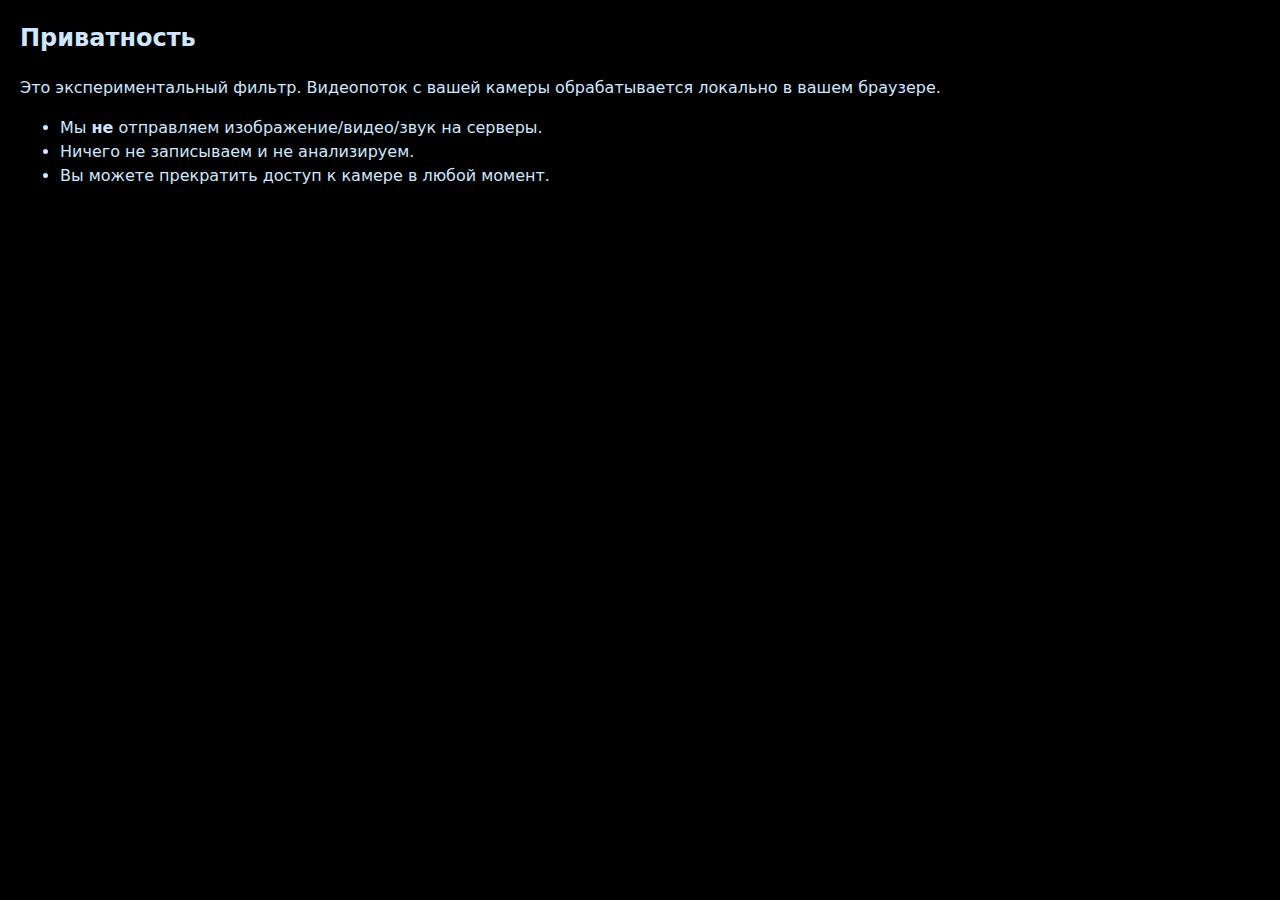
<file: privacy.html>
<!doctype html><meta charset="utf-8">
<title>Privacy</title>
<style>body{background:#000;color:#cfe6ff;font:16px/1.5 ui-sans-serif,system-ui;margin:20px}</style>
<h2>Приватность</h2>
<p>Это экспериментальный фильтр. Видеопоток с вашей камеры обрабатывается локально в вашем браузере.</p>
<ul>
  <li>Мы <b>не</b> отправляем изображение/видео/звук на серверы.</li>
  <li>Ничего не записываем и не анализируем.</li>
  <li>Вы можете прекратить доступ к камере в любой момент.</li>
</ul>
</file>
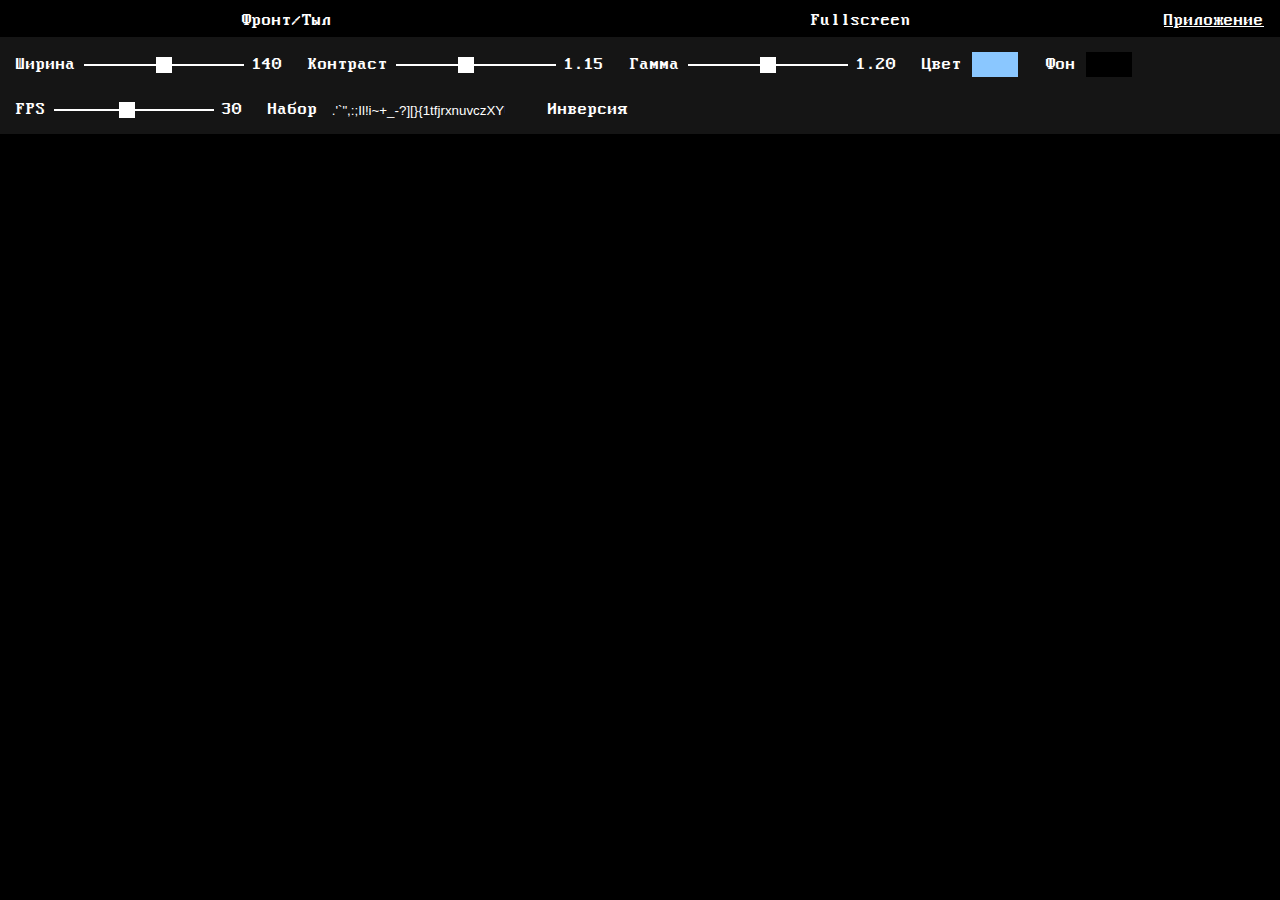
<file: pro.html>
<!doctype html><html><head>
<meta charset="utf-8"><meta name="viewport" content="width=device-width,initial-scale=1">
<title>ASCII live · pro</title>
<link rel="stylesheet" href="styles.css">
<script src="https://telegram.org/js/telegram-web-app.js"></script>
</head><body class="theme-dark">
<div class="wrap">
  <div class="toolbar" id="toolbar">
    <button id="flip" class="btn">Фронт/Тыл</button>
    <button id="fs" class="btn ghost">Fullscreen</button>
    <a class="btn ghost" href="index.html">Приложение</a>
  </div>

  <div class="panel">
    <label>Ширина <input id="w" type="range" min="40" max="240" value="140"><span id="wv">140</span></label>
    <label>Контраст <input id="contrast" type="range" min="50" max="200" value="115"><span id="cv">1.15</span></label>
    <label>Гамма <input id="gamma" type="range" min="60" max="180" value="120"><span id="gv">1.20</span></label>
    <label>Цвет <input id="fg" type="color" value="#8ac7ff"></label>
    <label>Фон <input id="bg" type="color" value="#000000"></label>
    <label>FPS <input id="fps" type="range" min="5" max="60" value="30"><span id="fpsv">30</span></label>
    <label>Набор <input id="ramp" type="text" value=" .'`&quot;,:;Il!i~+_-?][}{1tfjrxnuvczXYUJCLQ0089@#"></label>
    <label><input id="invert" type="checkbox" checked> Инверсия</label>
  </div>

  <div class="stage"><pre id="out"></pre></div>
</div>

<!-- Тот же одноразовый дисклеймер, если пользователь зашел сразу сюда -->
<div class="modal" id="consent" hidden>
  <div class="card">
    <h3>Доступ к камере</h3>
    <p>Видеопоток обрабатывается локально на вашем устройстве.</p>
    <button id="agree" class="btn" type="button">Ок, понимаю</button>
  </div>
</div>

<script type="module">
import { AsciiApp, enableMobileFullscreen } from './ascii.js';
if (window.Telegram?.WebApp) { Telegram.WebApp.ready(); Telegram.WebApp.expand(); }

const $ = id => document.getElementById(id);
const ui = { flip:$('flip'), fs:$('fs'), out:$('out'), toolbar:$('toolbar'),
             consent:$('consent'), agree:$('agree') };

const app = new AsciiApp(ui.out);
enableMobileFullscreen(ui.fs, ui.toolbar);

function apply(){
  $('wv').textContent = $('w').value;
  $('cv').textContent = (+$('contrast').value/100).toFixed(2);
  $('gv').textContent = (+$('gamma').value/100).toFixed(2);
  $('fpsv').textContent = $('fps').value;
  app.setOptions({
    widthChars:+$('w').value,
    contrast:+$('contrast').value/100,
    gamma:+$('gamma').value/100,
    color:$('fg').value,
    background:$('bg').value,
    fps:+$('fps').value,
    ramp:$('ramp').value,
    invert:$('invert').checked
  });
}
['w','contrast','gamma','fg','bg','fps','ramp','invert'].forEach(id=>{
  $(id).addEventListener('input', apply);
});
apply();

// Старт камеры только после согласия (или мгновенно, если уже дано)
const startNow = () => app.start().catch(e=>alert('Камера недоступна: '+e.message));
if (localStorage.getItem('consent-ok') === '1') {
  startNow();
} else {
  ui.consent.hidden = false;
  ui.agree.onclick = ()=>{ localStorage.setItem('consent-ok','1'); ui.consent.hidden = true; startNow(); };
}

ui.flip.onclick = () => app.flip();
</script>
</body></html>
</file>
<file: styles.css>
/* ===== БАЗА ===== */
* { box-sizing: border-box; }
html,body{ height:100%; margin:0; }
body.theme-dark{ background:#000; color:#fff; }
html, body, .wrap { overflow-x: hidden; }

:root{
  --ui-bg:#151515;     /* тулбар/фон панели */
  --ui-panel:#1b1b1b;  /* карточки внутри панели */
  --ui-text:#ffffff;
  --vintage-light:#808080;
  --vintage-dark:#404040;
  --button-text-drop:2px;
}

.wrap{ display:flex; flex-direction:column; height:100%; }
/* ===== АНТИ-ВЫДЕЛЕНИЕ UI ===== */
/* На всём приложении — нельзя выделять, вызывать callout, перетаскивать */
html, body, .wrap, .toolbar, .panel, .modebar,
button, .btn, label, output {
  -webkit-user-select: none;
     -moz-user-select: none;
      -ms-user-select: none;
          user-select: none;
  -webkit-touch-callout: none;        /* отключает лонгтап-меню iOS */
  -webkit-tap-highlight-color: transparent; /* убирает синий флэш на мобилках */
}

/* Но полям ввода — можно (иначе нельзя править кастомный набор и т.п.) */
input, textarea, select {
  -webkit-user-select: text;
     -moz-user-select: text;
          user-select: text;
  -webkit-touch-callout: default;
}

/* Запретить перетаскивание медиа/пре */
img, video, canvas, pre {
  -webkit-user-drag: none;
          user-drag: none;
}

/* На всякий: ссылки в тулбарах (если появятся) тоже без выделения */
.toolbar a, .modebar a { 
  -webkit-user-select: none;
     -moz-user-select: none;
          user-select: none;
  -webkit-touch-callout: none;
}

/* ===== ТУЛБАР ===== */
.toolbar {
  display:flex; gap:0; align-items:center;
  justify-content:center;
  padding:0;
  margin:0;
  background:#000; 
}

#flip,
#toggle,
#fs,
#save{
  display:flex;
  align-items:center;
  justify-content:center;
  line-height:1;
  flex:1 1 0;
  background:#000;
  color:#fff;
  border:0;
  background-image:none;
  box-shadow:none;
  padding:calc(8px + var(--button-text-drop)) 12px calc(8px - var(--button-text-drop));
  margin:0;
  border-radius:0;
}

#flip:active,
#toggle:active,
#fs:active,
#save:active{
  color:#bfbfbf;
  background:#000;
  background-image:none;
  box-shadow:none;
}

/* ===== КНОПКИ — базовая очистка стилей ===== */
button, .btn, input[type="button"], input[type="submit"]{
  appearance:none; -webkit-appearance:none; -moz-appearance:none;
  background:transparent;          /* ← без !important */
  background-image:none;           /* ← без !important */
  color:var(--ui-text);
  border:0; outline:none; box-shadow:none;   /* без !important */
  padding:calc(.55rem + var(--button-text-drop)) 1rem calc(.55rem - var(--button-text-drop)); border-radius:0; cursor:pointer;
  -webkit-tap-highlight-color:transparent;
}

button:hover, .btn:hover,
button:active, .btn:active,
button:focus, .btn:focus{
  background:transparent;
  border:0; outline:none; box-shadow:none;
}

/* ===== ПАНЕЛЬ ===== */
.panel{
  display:flex; flex-wrap:wrap; gap:10px; padding:8px;
  background:var(--ui-bg);
}
.panel[hidden]{ display:none !important; }
[hidden] { display: none !important; }
.panel label{
  display:flex; gap:8px; align-items:center;
  background:transparent;
  padding:6px 8px; border-radius:0;
}
.panel label span,
.panel .row.colors .color span,
.panel output,
#visorModeStatus,
#invert_label,
#settings.panel .check-row > span{
  font-size:18px;
}

#settings.panel .select-trigger-row > span,
#settings.panel #visorModeStatus,
#settings.panel #charset,
#settings.panel #stylePreset,
#settings.panel #resetModeBtn{
  font-family:inherit;
  font-size:18px;
  font-weight:inherit;
  line-height:inherit;
  letter-spacing:inherit;
  text-rendering:inherit;
  -webkit-font-smoothing:inherit;
  text-transform:none;
  transform:none;
  vertical-align:baseline;
}
.panel select,
.panel option,
#charset,
#stylePreset{
  font-size:18px;
}
.panel input[type="range"]{ width:160px; }
.panel output{ min-width:42px; text-align:right; }

#settings.panel{
  flex-direction:row;
  flex-wrap:wrap;
  align-items:center;
  justify-content:flex-start;
  --settings-gap-inner:6px;
  --settings-gap-groups:18px;
  gap:8px var(--settings-gap-groups);
}

#settings.panel > label,
#settings.panel > .row.colors,
#settings.panel > .select-trigger-row,
#settings.panel > .mode-switch-row,
#settings.panel > .check-row{
  margin:0;
  padding-top:1px;
  padding-bottom:1px;
  flex:0 0 auto;
  min-width:max-content;
  max-width:100%;
}

#settings.panel .select-trigger-row{
  width:auto;
  max-width:100%;
  display:flex;
  gap:var(--settings-gap-inner);
  align-items:center;
  flex-wrap:nowrap;
  background:transparent;
  padding:1px 8px;
  margin:0;
}

#settings.panel .mode-switch-row{
  width:auto;
  max-width:100%;
  display:flex;
  gap:var(--settings-gap-inner);
  align-items:center;
  flex-wrap:nowrap;
  background:transparent;
  padding:1px 8px;
  margin:0;
}

/* Оптическое выравнивание trigger-строк с label-строками панели */
#settings.panel .select-trigger-row > span,
#settings.panel #visorModeStatus{
  margin-left:-2px;
}

#settings.panel label{
  gap:var(--settings-gap-inner);
  flex-wrap:nowrap;
  flex:0 0 auto;
  min-width:0;
  max-width:100%;
}

#settings.panel output{
  min-width:4ch;
  width:4ch;
  flex:0 0 4ch;
  margin:0;
  text-align:left;
}

#settings.panel .term-range-wrap{
  width:max-content;
  flex:0 0 auto;
}

#settings.panel .row.colors .color,
#settings.panel .check{
  padding-top:1px;
  padding-bottom:1px;
}

#settings.panel #resetModeBtn{
  padding:calc(4px + var(--button-text-drop)) 12px calc(4px - var(--button-text-drop));
}

.panel .row.colors{
  display:flex;
  flex-wrap: nowrap;
  gap:12px;
  width:auto;          /* не занимать всю строку насильно */
  align-items:center;
}

.panel .row.colors .color{
  flex:0 0 auto;       /* не растягивать плашки */
  display:flex;
  align-items:center;
  gap:4px;             /* расстояние между словом и квадратом */
  white-space:nowrap;  /* внутри плашки текст+квадрат не рвём */
}

/* компактный чекбокс — показываем только текст, без квадратика */
.check{
  display:flex;
  align-items:center;
  /* gap убираем, т.к. остаётся только текст */
  padding:calc(6px + var(--button-text-drop)) 8px calc(6px - var(--button-text-drop));
  cursor:pointer;
}
.check input[type="checkbox"]{
  display:none;        /* полностью убираем из потока, клики по label всё равно работают */
}

#charsetTrigger,
#styleTrigger,
#resetModeBtn,
#settings.panel .check{
  display:inline-flex;
  align-items:center;
  justify-content:center;
  line-height:1;
  background:#404040;
  color:#fff;
  border:0;
  background-image:none;
  box-shadow:none;
  padding:calc(4px + var(--button-text-drop)) 12px calc(4px - var(--button-text-drop));
}

#charsetTrigger:active,
#styleTrigger:active,
#resetModeBtn:active,
#settings.panel .check:active{
  background:#262626;
  color:#bfbfbf;
  border:0;
  background-image:none;
  box-shadow:none;
}

/* ===== СЦЕНА/ВЫВОД ===== */
.stage{
  flex:1; min-height:0; position:relative;
  background:#000; overflow:hidden;
}

#out{
  position:absolute;
  top:50%; left:50%;
  transform:translate(-50%,-50%) scale(1);
  transform-origin:center center;
  margin:0;
  user-select:none;

  font-family: "BetterVCR",monospace;
  font-weight: 400;
  font-variant-ligatures: none;
  -webkit-font-smoothing: none;
  white-space: pre;
  letter-spacing: 0em;
  line-height: 1;

  font-size:16px;
  color:#8ac7ff;
  background:#000;
}
/* Белое размытое свечение по КРАЯМ экрана, как в ТГ */
.stage.flash-front::before{
  content:'';
  position:absolute;
  inset:-32px;
  pointer-events:none;
  z-index:2;

  /* более яркое, более широкое свечение к центру */
  background:
    linear-gradient(to bottom, rgba(255,255,255,1.0) 0%, rgba(255,255,255,0.0) 60%), /* верх */
    linear-gradient(to top,    rgba(255,255,255,1.0) 0%, rgba(255,255,255,0.0) 60%), /* низ  */
    linear-gradient(to right,  rgba(255,255,255,1.0) 0%, rgba(255,255,255,0.0) 60%), /* левый край  */
    linear-gradient(to left,   rgba(255,255,255,1.0) 0%, rgba(255,255,255,0.0) 60%); /* правый край */

  background-repeat: no-repeat;
  background-size:
    100% 35%,   /* верхняя полоса */
    100% 35%,   /* нижняя */
    50% 100%,   /* левая */
    50% 100%;   /* правая */
  background-position:
    top,
    bottom,
    left,
    right;

  mix-blend-mode: screen;
  filter: blur(4px);            /* чуть меньше размытие → визуально ярче */
}


/* чтобы ASCII всегда был поверх свечения */
#out{ z-index:1; }

/* === Инверсия UI при вспышке на фронталке === */
body.flash-front-ui {
  --ui-bg:#ffffff;
  --ui-panel:#f7f7f7;
  --ui-text:#000000;

  background:#ffffff;
  color:#000000;
}

/* верхняя панель, ряд иконок камеры, нижний бар режимов */
body.flash-front-ui .toolbar,
body.flash-front-ui .cam-controls,
body.flash-front-ui .modebar {
  background:#ffffff;
  border-top:1px solid #e0e0e0;
}

/* панель настроек, если открыта */
body.flash-front-ui .panel {
  background:#ffffff;
}

/* текст режимов: неактивные серые, активный чёрный */
body.flash-front-ui .modebar .btn {
  color:#777777;
}
body.flash-front-ui .modebar .btn.active {
  color:#000000;
}

/* иконки вспышки/таймеров инвертируем */
body.flash-front-ui .cam-icon img{
  filter: invert(1) brightness(1.15) contrast(1.05);
}

/* ===== RANGE (ползунки) — белый тонкий трек, квадратный белый бегунок ===== */
input[type="range"]{
  appearance:none; -webkit-appearance:none; -moz-appearance:none;
  background:transparent; height:18px;
  margin:0; padding:0;
}
/* WebKit */
input[type="range"]::-webkit-slider-runnable-track{
  height:2px; background:#fff; border:none; box-shadow:none;
}
input[type="range"]::-webkit-slider-thumb{
  -webkit-appearance:none;
  width:16px; height:16px; background:#fff;
  border:none; border-radius:0; margin-top:-7px; box-shadow:none;
}
/* Firefox */
input[type="range"]::-moz-range-track{
  height:2px; background:#fff; border:none;
}
input[type="range"]::-moz-range-thumb{
  width:16px; height:16px; background:#fff;
  border:none; border-radius:0; box-shadow:none;
}
/* MS Edge (old) */
input[type="range"]::-ms-track{
  height:2px; background:transparent; border-color:transparent; color:transparent;
}
input[type="range"]::-ms-fill-lower,
input[type="range"]::-ms-fill-upper{
  background:#fff; border:none;
}
input[type="range"]::-ms-thumb{
  width:16px; height:16px; background:#fff;
  border:none; border-radius:0; margin-top:0; box-shadow:none;
}

.term-range-wrap{
  position:relative;
  display:inline-flex;
  align-items:center;
  width:160px;
  height:22px;
}

.panel .term-range-wrap input[type="range"]{
  position:absolute;
  inset:0;
  width:100%;
  height:100%;
  opacity:0;
  z-index:2;
  cursor:pointer;
}

.term-range-visual{
  font-family:'PxPlus IBM VGA', monospace;
  font-size:18px;
  line-height:1;
  letter-spacing:0;
  color:var(--ui-text);
  user-select:none;
  white-space:pre;
}

body.flash-front-ui .term-range-visual{
  color:#000;
}

/* ===== SELECT/INPUT — без рамок/заливок, белый текст ===== */
input, select, textarea{
  appearance:none; -webkit-appearance:none; -moz-appearance:none;
  background:transparent; color:var(--ui-text);
  border:0 !important; outline:none !important; box-shadow:none !important;
}
/* Color picker — убираем рамки квадратиков */
input[type="color"]::-webkit-color-swatch-wrapper { padding:0; }
input[type="color"]::-webkit-color-swatch { border:none; }
input[type="color"]::-moz-color-swatch { border:none; }

select{ background:transparent; color:var(--ui-text); }
option{ background:var(--ui-panel); color:var(--ui-text); }

/* небольшая защита от «прыжков» при клавиатуре на мобилках */
@supports (padding: env(safe-area-inset-bottom)){
  .wrap{ padding-bottom: env(safe-area-inset-bottom); }
}

/* Поле пользовательского набора символов:
   базовая (десктопная) ширина + ограничение, чтобы не вылезало за экран */
#charset_custom {
  width: 260px;           /* как было на десктопе */
  max-width: 60vw;        /* но не шире 60% экрана */
  display: none;          /* показываем/прячем через JS */
}
/* === Шрифт для CJK (MS Gothic) === */
@font-face {
    font-family: "MS Gothic";
    src: url("./assets/MS Gothic.woff2") format("woff2");
    font-weight: 400;
    font-style: normal;
    font-display: swap;
}
@font-face {
  font-family: "BetterVCR";
  src: url("./assets/BetterVCR.woff2") format("woff2");
  font-weight: 400 700;
  font-style: normal;
  font-display: swap;
}
@font-face {
  font-family: "PxPlus IBM VGA";
  src: url("./assets/PxPlus IBM VGA.woff2") format("woff2");
  font-weight: 400;
  font-style: normal;
  font-display: swap;
}
@font-face {
  font-family: "PixPlus";
  src: url("./assets/PxPlus IBM VGA.woff2") format("woff2");
  font-weight: 400;
  font-style: normal;
  font-display: swap;
}

/* === Шрифт интерфейса === */
body, .toolbar, .panel, .btn, label, output, select, option {
  font-family: 'PxPlus IBM VGA', monospace;
  font-size: 18px; /* сделает одинаковым для кнопок и подписей */
  line-height: 1.1;
}

/* ===== FULLSCREEN ===== */
:fullscreen .toolbar,
:fullscreen .panel,
:fullscreen .modebar,
:fullscreen .cam-controls { display:none !important; }

.body-fullscreen .toolbar,
.body-fullscreen .panel,
.body-fullscreen .modebar,
.body-fullscreen .cam-controls { display:none !important; }


.fs-exit {
  position:fixed; top:10px; right:10px; width:36px; height:36px;
  display:flex; align-items:center; justify-content:center;
  background:rgba(0,0,0,.6);
  color:var(--ui-text);
  cursor:pointer; z-index:9999; user-select:none;
}
.fs-exit::after { content:"⤢"; font-size:18px; line-height:1; }

.body-fullscreen .stage { width:100vw; height:100vh; }

/* === Fullscreen fallback / Чистый экран на мобилках без системного FS === */
.body-fullscreen {
  overflow: hidden;
}

.body-fullscreen .wrap#app {
  position: fixed !important;
  inset: 0 !important;
  width: 100vw !important;
  height: 100vh !important;
  background: #000; /* чтобы не просвечивало */
  z-index: 9999;
}

.body-fullscreen #stage {
  width: 100%;
  height: 100%;
}
/* === BUSY OVERLAY === */
#busy{
  position:absolute; inset:0;
  display:flex; align-items:center; justify-content:center;
  background:rgba(0,0,0,.75);
  z-index: 40;          /* поверх freeze-кадра и UI */
  backdrop-filter: blur(2px);
}
#busy[hidden]{ display:none !important; }

#busy .busy-box{
  display:flex; flex-direction:column; align-items:center; gap:24px; /* ↑ больше расстояние */
  padding:0;                                      /* без внутренней карты */
  background:transparent;                         /* убрали подложку */
  border:none;                                    /* убрали белую рамку */
  box-shadow:none;
}


#busy .busy-text{
  color:#fff; font-family:'PxPlus IBM VGA', monospace; font-size:18px;
  text-align:center; white-space:pre-line;
  text-transform:uppercase;
}

/* === CUSTOM LOGO SPINNER === */
.busy-spinner {
  position: relative;
  width: 64px;
  height: 64px;
  display: flex;
  align-items: center;
  justify-content: center;
}

.spinner-layer {
  position: absolute;
  inset: 0;
  display: flex;
  align-items: center;
  justify-content: center;
}

.spinner-layer img {
  width: 100%;
  height: 100%;
  object-fit: contain;
  pointer-events: none;
}

/* вращается только внешняя часть (лепестки) с инерцией */
.spinner-layer.flower{
  animation: spin-inertia 2.6s cubic-bezier(.2,.8,.2,1) infinite;
  transform-origin: center;
  will-change: transform;
}

/* зрачок остаётся статичным */
.spinner-layer.pupil{ animation: none; }

/* Разгон → один оборот → замедление → пауза (без перекрутки) */
@keyframes spin-inertia{
  0%   { transform: rotate(0turn); }
  70%  { transform: rotate(1turn); }  /* один полный оборот завершён */
  100% { transform: rotate(1turn); }  /* короткая пауза в конце */
}

/* На всякий случай: скрыть любые пережитки иконок выхода, если где-то остались */
.fs-exit,
#fs-exit {
  display: none !important;
}

/* ===== Мобильный компакт-вид ===== */
@media (max-width: 600px) {
  /* Меньше шрифт по всему UI */
  body, .toolbar, .panel, label, output, select, option {
    font-size: 14px;
  }

  .panel label span,
  .panel .row.colors .color span,
  .panel output,
  #visorModeStatus,
  #invert_label {
    font-size: 18px;
  }

  .panel select,
  .panel option,
  #charset,
  #stylePreset {
    font-size: 18px;
  }

  /* Кнопки верхней панели на мобилках */
  .toolbar {
    display: flex;
    flex-wrap: nowrap;              /* всегда одна строка */
    justify-content: center;
    align-items: center;
    padding: 0;
    gap: 0;
  }

  .toolbar .btn {
    padding: 8px 12px;
    font-size: 18px;
    letter-spacing: 0.04em;         /* лёгкая разрядка, чтобы не слипалось */
    margin: 0;
    border-radius: 0;
  }

  .panel { gap: 8px; padding: 6px; }
  .panel label { gap: 6px; padding: 4px 6px; }

  /* Слайдеры компактнее */
  .panel input[type="range"] { width: 140px; height: 14px; }
  input[type="range"]::-webkit-slider-thumb { width: 12px; height: 12px; margin-top: -5px; }
  input[type="range"]::-moz-range-thumb     { width: 12px; height: 12px; }

  /* Селекты/инпуты */
  select { max-width: 58vw; }
  #charset_custom { width:100% !important; max-width:62vw; }

  /* Ряд цветов — компактно и без переполнения */
  .panel .row.colors { flex-wrap: wrap; gap:4px; width:auto; }
  .panel .row.colors .color { flex:0 0 auto; gap:2px; white-space:nowrap; }
}

/* очень узкие экраны — можно сложить цвета в столбик (по желанию) */
@media (max-width: 360px){
  .panel .row.colors{ flex-direction: column; }
}
/* ===== РЯД ИКОНОК КАМЕРЫ (вспышка, таймер) ===== */
.cam-controls{
  display:flex;
  justify-content:center;
  align-items:flex-end;
  gap:18px;
  padding:6px 0 4px;
  background:#000;             /* как у нижней панели */
  border-top:1px solid #111;   /* тонкая линия, чтобы не сливалось со сценой */
}

.cam-icon{
  padding:0;
  width:32px;
  height:32px;
  display:flex;
  align-items:center;
  justify-content:center;
}

.cam-icon img{
  width:26px;
  height:26px;
  object-fit:contain;
  pointer-events:none;
}

#frozenFrameOverlay{
  position:absolute;
  inset:0;
  z-index:34;
  pointer-events:none;
  background:#000;
}
#frozenFrameOverlay[hidden]{ display:none !important; }

#frozenFrameImage{
  width:100%;
  height:100%;
  object-fit:cover;
  display:block;
}

#shutterFlashOverlay{
  position:fixed;
  inset:0;
  z-index:100000;
  pointer-events:none;
  background:#fff;
  opacity:0;
}
#shutterFlashOverlay[hidden]{ display:none !important; }

/* ===== НИЖНИЙ РЯД РЕЖИМОВ ===== */
.modebar{
  display:flex;
  align-items:center;
  justify-content:center;
  gap:0;
  padding:0;
  background:#000;
  border-top:1px solid #111;
}

.modebar .btn{
  display:flex;
  align-items:center;
  justify-content:center;
  flex:1 1 0;
  margin:0;
  padding:calc(8px + var(--button-text-drop)) 12px calc(8px - var(--button-text-drop));
}

/* GRAPHIC -> CAMERA: панели только оверлеем, без влияния на layout сцены */
body:not(.visor-text)[data-mode="live"] .wrap{
  position: relative;
}

body:not(.visor-text)[data-mode="live"] .stage{
  height: 100%;
}

body:not(.visor-text)[data-mode="live"] .toolbar,
body:not(.visor-text)[data-mode="live"] .cam-controls,
body:not(.visor-text)[data-mode="live"] .modebar{
  position: absolute;
  left: 0;
  right: 0;
  z-index: 30;
}

body:not(.visor-text)[data-mode="live"] .toolbar{
  top: 0;
}

body:not(.visor-text)[data-mode="live"] .modebar{
  bottom: 0;
}

body:not(.visor-text)[data-mode="live"] .cam-controls{
  bottom: calc(57px + env(safe-area-inset-bottom, 0px));
}

/* ===== ПЛЕЙСХОЛДЕР ДЛЯ ФОТО/ВИДЕО ===== */
#out { z-index: 1; }  
#placeholder{
  position:absolute; inset:0;
  display:flex; flex-direction:column; align-items:center; justify-content:center;
  gap:8px; color:#cfe6ff; text-align:center;
  z-index: 0;                     /* плейсхолдер под ASCII */
  pointer-events: none;           /* чтобы не перехватывал события */
}
#placeholder .ph-ico{ font-size:48px; opacity:.7; }

/* Видео-источник должен быть «видим» для браузера, но вне экрана */
.capture-src{
  position: fixed;
  width: 1px;
  height: 1px;
  left: -99999px;
  top: -99999px;
  opacity: 0;
  pointer-events: none;
}

/* тулбары — без жестового зума/скролла */
.toolbar,
.modebar,
.panel { touch-action: manipulation; }

/* сцена берёт все жесты (пинч-зум) */
#stage{
  touch-action: none;
  overscroll-behavior: contain;
  user-select: none;
}

/* Централизованная подсветка активного режима */
.modebar .btn { color:#808080; }
.modebar .btn.active { color:#ffffff; }

/* === Custom Color Picker (Android) === */
#cp-modal[hidden]{ display:none !important; }
#cp-modal{
  position:fixed; inset:0; z-index:99999;
  display:flex; align-items:center; justify-content:center;
  font-family:'BetterVCR', sans-serif; /* твой шрифт */
}
#cp-modal .cp-backdrop{
  position:absolute; inset:0; background:rgba(0,0,0,.65); backdrop-filter: blur(2px);
}
#cp-modal .cp-card{
  position:relative; width:92vw; max-width:420px;
  background:#2a2a2a; color:#fff; border-radius:0; padding:16px;
  box-shadow:0 10px 40px rgba(0,0,0,.5);
}
#cp-modal .cp-title{ font-size:18px; margin-bottom:10px; }
#cp-modal .cp-row{ display:flex; gap:10px; align-items:center; }
#cp-modal canvas#cp-sv{
  width:220px; height:190px; border-radius:6px; background:#000; touch-action:none;
}
#cp-modal .cp-side{ display:flex; flex-direction:column; gap:10px; align-items:center; }

#cp-modal #cp-h{
  width:24px;
  height:190px;
  display:block;
  border-radius:6px;
  background:#000;      /* сам градиент рисуется в JS */
  touch-action:none;    /* чтобы тач-драги не скроллили */
}

#cp-modal .cp-preview{ width:42px; height:42px; border:1px solid #444; border-radius:6px; display:flex; align-items:center; justify-content:center; }

#cp-modal #cp-preview-swatch{
display:block;
width:32px;
height:32px;
border-radius:4px;
background:#fff; }

#cp-modal .cp-actions{
  margin-top:12px;
  display:flex;
}


#cp-modal .cp-actions button{
  color:#ffffff;
  background:transparent;
  border:0;
  padding:.4rem .6rem;
  font-family:'PixPlus', monospace;
  font-size:21px;
  text-transform:uppercase;
  letter-spacing:0.06em;

  flex:1 1 50%;                /* каждая кнопка занимает свою половину */
  text-align:center;           /* текст ровно по центру своей половины */
}

#cp-modal .cp-actions button:active,
#cp-modal .cp-actions button.is-pressed{
  color:#bfbfbf;
}

/* === CAMERA SHUTTER (LIVE only) === */
#camShutter{
  position:absolute; left:50%; bottom:125px; transform:translateX(-50%);
  width:75px; height:75px; display:flex; align-items:center; justify-content:center;
  z-index:1; pointer-events:auto; touch-action:manipulation;
}
#camShutter img{
  position:absolute; width:100%; height:100%; object-fit:contain; pointer-events:none;
}

/* Кольцо — поверх */
#camBtnCircle{ z-index:2; }

/* Ядро — под кольцом и принудительно уменьшено,
   чтобы зазор был ВСЕГДА (и в белом, и в сером состоянии) */
#camBtnCore{
  z-index:1;
  transform: scale(0.85);      /* подбери 0.84–0.90 под свой зазор */
  transform-origin: 50% 50%;
}

#camShutter.active #camBtnCore{ filter:brightness(.6); }

/* Квадратные мини-свотчи в панелях */
.panel .row.colors input[type="color"]{
  width: 24px;
  height: 24px;
  padding: 0;
  min-width: 24px;
  min-height: 24px;
  aspect-ratio: 1 / 1;
  box-sizing: border-box;
  border-style: solid;
  border-width: 2px;
  border-top-color: var(--vintage-light);
  border-left-color: var(--vintage-light);
  border-right-color: var(--vintage-dark);
  border-bottom-color: var(--vintage-dark);
  border-radius: 0;
  flex: 0 0 24px;
  display: block;
  line-height: 0;
}

.panel .row.colors input[type="color"]:active,
.panel .row.colors .color:active input[type="color"]{
  border-top-color: var(--vintage-dark);
  border-left-color: var(--vintage-dark);
  border-right-color: var(--vintage-light);
  border-bottom-color: var(--vintage-light);
}

.panel .row.colors input[type="color"]::-webkit-color-swatch-wrapper{
  padding: 0;
}

.panel .row.colors input[type="color"]::-webkit-color-swatch,
.panel .row.colors input[type="color"]::-moz-color-swatch{
  border: 0;
  border-radius: 0;
}

.panel .row.colors input[type="color"]:active::-webkit-color-swatch,
.panel .row.colors .color:active input[type="color"]::-webkit-color-swatch,
.panel .row.colors input[type="color"]:active::-moz-color-swatch,
.panel .row.colors .color:active input[type="color"]::-moz-color-swatch{
  filter: brightness(0.75);
}

/* Если для #bg в коде поставим класс .transparent — показываем иконку PNG */
#bg.transparent::-webkit-color-swatch{
  background: url('assets/PNG.svg') center/cover no-repeat, #222;
}
#bg.transparent::-moz-color-swatch{
  background: url('assets/PNG.svg') center/cover no-repeat, #222;
}

/* Строка чекбокса в Android-пикере */
#cp-modal .cp-transparent-row{ margin:10px 0 2px; }

.cp-transparent-check{
  display:inline-flex;
  align-items:center;    /* выровнять текст по центру чекбокса */
  cursor:pointer;
  /* gap не используем, потому что квадрат — это ::before у span */
}

/* сам текст */
.cp-transparent-check span{
  display:inline-flex;   /* даёт точное выравнивание по центру */
  align-items:center;
  line-height:20px;      /* высота текста = высоте квадрата */
  font-family:'PixPlus', monospace;
  font-size:21px;
}

/* чёрный квадрат */
.cp-transparent-check input{ display:none; }
.cp-transparent-check span::before{
  content:'';
  width:20px;
  height:20px;
  background:#000;
  border:1px solid #666;
  display:inline-block;
  vertical-align:middle;
  margin-right:10px;   /* ← отступ между квадратом и текстом */
}

/* белый внутренний квадратик при активном чекбоксе */
.cp-transparent-check input:checked + span::before{
  background:#000;
  box-shadow: inset 0 0 0 7px #fff;
  border-color:#000;
}
/* === BG palette: «серость» без отключения кликов === */
.panel .row.colors input[type="color"].is-disabled{
  opacity: .45;
  filter: grayscale(1);
  /* НЕ трогаем pointer-events — клик должен открывать модал */
}

/* === Android color modal: реальная блокировка внутри модалки === */
#cp-modal.cp-disabled #cp-sv,
#cp-modal.cp-disabled #cp-h{
  filter: grayscale(1) brightness(.55);
  pointer-events: none; /* внутри менять цвет нельзя */
}

#cp-modal.cp-disabled #cp-preview-swatch{
  filter: grayscale(1) brightness(.75);
  opacity: .7;
}

/* опционально — слегка «гасим» заголовок/лейблы внутри модалки, когда заблокировано */
#cp-modal.cp-disabled .cp-label {
  opacity: .6;
}

/* + Сетка: приглушаем квадраты и блокируем клики, когда фон прозрачный */
#cp-modal.cp-disabled #cp-grid .cp-grid-swatch{
  filter: grayscale(1) brightness(.65);
  opacity: .8;          /* лёгкое «затухание», как у айфона */
  pointer-events: none; /* нельзя нажать на цвет, пока фон прозрачный */
}

/* === Оверлей таймера камеры === */
#camTimerOverlay {
  position: absolute;
  inset: 0;
  display: grid;
  place-items: center;
  pointer-events: none;
  z-index: 4; /* выше ASCII-текста, ниже busy-оверлея */
  background: rgba(0, 0, 0, 0.5);
}

#camTimerNumber {
  display: block;
  width: 2ch;
  text-align: center;
  font-family: 'PixPlus', monospace;
  font-size: clamp(160px, 50vh, 56vh);
  color: #fff;
  line-height: 1;
  letter-spacing: 0;
  text-shadow: none;
}

/* Панель настроек как оверлей: не двигает сцену.
   top будем выставлять через JS ровно под тулбар */
#settings.panel {
  position: absolute;
  left: 0;
  right: 0;
  z-index: 50;
}

/* Внутри панели можно скроллить, высоту подгоним из JS */
#settings.panel {
  max-height: calc(100vh - 80px);
  overflow-y: auto;
}

/* Лёгкая тень под кольцом затвора — как у таймера */
#camBtnCircle {
  filter: drop-shadow(0 0 6px rgba(0,0,0,0.55));
}

/* === Инверсия ползунков (range) при flash-front-ui === */
body.flash-front-ui input[type="range"]::-webkit-slider-runnable-track {
  background:#000 !important;
}

body.flash-front-ui input[type="range"]::-webkit-slider-thumb {
  background:#000 !important;
}

body.flash-front-ui input[type="range"]::-moz-range-track {
  background:#000 !important;
}

body.flash-front-ui input[type="range"]::-moz-range-thumb {
  background:#000 !important;
}

body.flash-front-ui input[type="range"]::-ms-fill-lower,
body.flash-front-ui input[type="range"]::-ms-fill-upper {
  background:#000 !important;
}

body.flash-front-ui input[type="range"]::-ms-thumb {
  background:#000 !important;
}

/* === Color Picker: вкладки и сетка === */
.cp-card{
  background:#181818;
  border-radius:0;
  padding:14px 16px 12px;
  max-width:360px;
  width:100%;
  box-sizing:border-box;
}

/* Вкладки */
.cp-tabs{
  display:flex;
  margin-bottom:10px;
  font-family:'PixPlus', monospace;
  font-size:28px;
  letter-spacing:0.06em;
  text-transform:uppercase;
  justify-content:space-between;
}

.cp-tab{
  flex:1 1 50%;
  padding:6px 4px 7px;
  border:0;
  margin:0;
  background:#2a2a2a;
  color:#777;
  cursor:pointer;

  /* Гарантируем фирменный шрифт и капс прямо на кнопке */
  font-family:'PixPlus', monospace !important;
  font-size:28px;
  text-transform:uppercase;
  letter-spacing:0.06em;
}

.cp-tab + .cp-tab{
  border-left:1px solid #303030;
}

.cp-tab-active{
  color:#ffffff;
}

/* Контейнеры режимов */
.cp-body{
  background:#181818;
  padding:10px 10px 12px;
  box-sizing:border-box;
}

/* Сетка цветов */
#cp-grid{
  display:flex;
  flex-direction:column;
  gap:0px;
  margin:0 auto;
}

.cp-grid-row{
  display:flex;
  gap:0px;
}

.cp-grid-swatch{
  width:22px;
  height:22px;
  border-radius:0px;
  padding:0;
  margin:0;
  border:1px solid #000;        /* чёрная сетка вокруг квадратиков */
  display:block;                /* чтобы точно занял всю область */
  box-sizing:border-box;
  cursor:pointer;
  outline:none;
  background-clip:padding-box;  /* цвет не «уползёт» под границу */
}

.cp-grid-swatch:focus-visible{
  outline:1px solid #ffffff;
}

/* Когда активен ПРОЗРАЧНЫЙ ФОН – делаем палитру визуально «приглушённой» */
.cp-card.cp-disabled .cp-body{
  opacity:0.35;
  pointer-events:none;
}

/* Строка чекбокса: отдельный явный блок между палитрой и кнопками */
#cp-modal .cp-transparent-row{
  display:flex;
  align-items:center;
  min-height:28px;
  margin:14px 0 10px;
  padding:0 2px;
}

#cp-modal .cp-transparent-check{
  display:inline-flex;
  align-items:center;
  cursor:pointer;
}

#cp-modal .cp-transparent-check input{
  display:none;
}

#cp-modal .cp-transparent-check span{
  display:inline-flex;
  align-items:center;
  font-family:'PixPlus', monospace;
  font-size:21px;
  line-height:1;
  letter-spacing:0.04em;
  color:#fff;
}

/* кастомный квадрат: unchecked = черный квадрат */
#cp-modal .cp-transparent-check span::before{
  content:'';
  width:20px;
  height:20px;
  margin-right:12px;
  display:inline-block;
  background:#000;
  border:1px solid #000;
  box-sizing:border-box;
}

/* checked = черный квадрат + белый квадрат по центру */
#cp-modal .cp-transparent-check input:checked + span::before{
  background:
    linear-gradient(#fff, #fff) center / 10px 10px no-repeat,
    #000;
}

/* === FIX: компактная карточка цветового пикера === */
#cp-modal .cp-card{
  width: auto;         /* не 92vw, а по содержимому */
  max-width: 360px;    /* как на макете */
  max-height: min(92dvh, 620px);
  overflow-y: auto;
}

/* выравниваем контент по центру, чтобы не было ощущения полосы справа */
#cp-modal .cp-row{
  justify-content: center;
}

#cp-modal .cp-actions{
  margin-top:0;
}

/* сетку тоже центруем внутри карточки */
#cp-grid{
  margin: 0 auto;
}

/* Полный запрет на вызов iOS color picker */
input[type="color"] {
  pointer-events: none !important;
}


.mode-chooser{
  --start-menu-fg:#fff;
  --start-menu-bg:#000;
  position:fixed;
  inset:0;
  z-index:120000;
  display:flex;
  justify-content:center;
  align-items:stretch;
  background:var(--start-menu-bg);
  color:var(--start-menu-fg);
  font-family:'PxPlus IBM VGA', monospace;
  font-size:21px;
}

.start-shell{
  width:100%;
  min-height:100dvh;
  padding:14px 4px 10px;
  display:flex;
  flex-direction:column;
  gap:10px;
}

.start-frame-stack{
  border:4px double var(--start-menu-fg);
  flex:1 1 auto;
  min-height:0;
  display:flex;
  flex-direction:column;
  padding-inline:clamp(6px, 2vw, 26px);
}

.start-datetime{
  background:var(--start-menu-fg);
  color:var(--start-menu-bg);
  min-height:3.2em;
  display:flex;
  align-items:center;
  justify-content:center;
  text-align:center;
  padding:8px;
  font-size:21px;
  border:1px solid var(--start-menu-fg);
  white-space:pre;
}

.start-core-box{
  border-bottom:4px double var(--start-menu-fg);
  padding:10px 12px;
}

#startInitText{
  margin:0;
  white-space:pre-wrap;
  line-height:1.35;
  min-height:4.2em;
  font-family:'PxPlus IBM VGA', monospace;
  font-size:21px;
  text-align:center;
}

.start-mode-spacer{
  height:0.35em;
}

.start-blink{
  text-align:center;
  padding:28px 8px 20px;
  font-family:'PxPlus IBM VGA', monospace;
  font-size:21px;
}

.start-mode-block{
  display:flex;
  flex-direction:column;
  align-items:center;
  gap:clamp(8px, 1.2vw, 14px);
  padding:clamp(8px, 1.4vw, 14px) 4px 2px;
  width:min(100%, clamp(340px, 64vw, 980px));
  margin-inline:auto;
}

.start-mode-block + .start-mode-block{
  margin-top:24px;
}

.start-footer-gap{
  height:1.25em;
}

.start-mode-btn{
  border:1px solid var(--start-menu-fg);
  background:var(--start-menu-fg);
  color:var(--start-menu-bg);
  min-width:140px;
  padding:8px 10px;
  font-family:'PxPlus IBM VGA', monospace;
  font-size:21px;
}

.start-mode-note,
.start-mode-example{
  text-align:center;
  line-height:1.25;
  font-family:'PxPlus IBM VGA', monospace;
  font-size:clamp(21px, 1.35vw, 28px);
}

.start-footer-box{
  margin-top:auto;
  border-top:4px double var(--start-menu-fg);
  padding:14px 10px 8px;
  text-align:center;
}

.start-footer-title{
  font-family:'PxPlus IBM VGA', monospace;
  font-size:21px;
}

.start-footer-sub{
  margin-top:8px;
  padding:6px 8px 0;
  display:inline-block;
  font-family:'PxPlus IBM VGA', monospace;
  font-size:21px;
}

.start-hidden{visibility:hidden;}

.arg-scene-overlay{
  --arg-popup-fg:#fff;
  --arg-popup-bg:#000;
  position:fixed;
  inset:0;
  z-index:300000;
  background:#000;
  color:#fff;
  pointer-events:auto;
}

.arg-scene-overlay[hidden]{
  display:none !important;
}

.arg-scene-layer{
  position:absolute;
  inset:0;
}

.arg-scene-bg{ z-index:1; }
.arg-scene-eye{ z-index:10; }
.arg-scene-score{ z-index:20; }
.arg-scene-ball-stick{ z-index:30; }
.arg-scene-countdown{ z-index:40; }
.arg-scene-goal-flash{ z-index:45; }
.arg-scene-popup{ z-index:50; }

.arg-scene-eye,
.arg-scene-ball-stick,
.arg-scene-countdown,
.arg-scene-popup{
  display:flex;
  align-items:center;
  justify-content:center;
}

.arg-scene-ball{
  position:absolute;
  left:50%;
  top:50%;
  transform:translate(-50%, -50%);
  width:12px;
  height:12px;
  background:#fff;
  -webkit-mask-image:var(--arg-sprite-url);
          mask-image:var(--arg-sprite-url);
  -webkit-mask-repeat:no-repeat;
          mask-repeat:no-repeat;
  -webkit-mask-position:center;
          mask-position:center;
  -webkit-mask-size:contain;
          mask-size:contain;
  image-rendering:pixelated;
}

.arg-scene-stick{
  position:absolute;
  left:50%;
  transform:translateX(-50%);
  width:132px;
  height:12px;
  background:#fff;
  -webkit-mask-image:var(--arg-sprite-url);
          mask-image:var(--arg-sprite-url);
  -webkit-mask-repeat:no-repeat;
          mask-repeat:no-repeat;
  -webkit-mask-position:center;
          mask-position:center;
  -webkit-mask-size:contain;
          mask-size:contain;
  image-rendering:pixelated;
}

.arg-scene-stick--top{ top:4vh; }
.arg-scene-stick--bottom{ bottom:4vh; }

.arg-scene-boss-layer{
  position:absolute;
  inset:0;
  width:100%;
  height:100%;
  object-fit:contain;
  object-position:center;
  image-rendering:pixelated;
  will-change:transform;
  transform-origin:50% 50%;
}

.arg-scene-boss-root{
  position:absolute;
  inset:0;
  width:100%;
  height:100%;
  -webkit-user-select:none;
     -moz-user-select:none;
      -ms-user-select:none;
          user-select:none;
  -webkit-touch-callout:none;
  -webkit-tap-highlight-color:transparent;
}

#boss-original,
#boss-ascii{
  position:absolute;
  inset:0;
  width:100%;
  height:100%;
  -ms-interpolation-mode:nearest-neighbor;
  image-rendering:crisp-edges;
  image-rendering:pixelated;
  -webkit-user-select:none;
     -moz-user-select:none;
      -ms-user-select:none;
          user-select:none;
  -webkit-touch-callout:none;
  -webkit-tap-highlight-color:transparent;
}

#boss-ascii{
  pointer-events:none;
}

.arg-scene-boss-root[data-ascii-ready="1"] ~ .arg-scene-boss-layer{
  opacity:0;
}

.arg-scene-boss-layer--body{
  z-index:1;
  animation:none;
}

.arg-scene-boss-layer--eye{
  z-index:2;
  animation:none;
}

.arg-scene-boss-layer--pupil{
  z-index:3;
  animation:none;
}

@keyframes argBossBodyWarm{
  0%,100%{ transform:translate(0,0) scale(1); }
  35%{ transform:translate(1px,-1px) scale(1.009,0.995) rotate(0.18deg); }
  65%{ transform:translate(-1px,1px) scale(0.996,1.007) rotate(-0.16deg); }
}

@keyframes argBossEyeWarm{
  0%,100%{ transform:translate(0,0) scale(1); }
  45%{ transform:translate(0.7px,-0.5px) scale(1.01); }
  72%{ transform:translate(-0.5px,0.7px) scale(0.997); }
}

@keyframes argBossPupilWarm{
  0%,100%{ transform:translate(0,0); }
  30%{ transform:translate(0.9px,-0.7px); }
  60%{ transform:translate(-0.9px,0.6px); }
}

.arg-scene-countdown{
  font-family:'PixPlus', monospace;
  font-size:min(36vw, 320px);
  letter-spacing:0.08em;
  text-shadow:none;
  -webkit-font-smoothing:none;
  text-rendering:optimizeSpeed;
}

.arg-scene-countdown.arg-scene-countdown--dim{
  background:rgba(0,0,0,.5);
}

.arg-scene-score{
  pointer-events:none;
  font-family:'PixPlus', monospace;
  color:var(--arg-score-fg, #808080);
  text-shadow:none;
  -webkit-font-smoothing:none;
  text-rendering:optimizeSpeed;
}

.arg-scene-score-top,
.arg-scene-score-bottom{
  position:absolute;
  left:50%;
  transform:translateX(-50%);
  font-size:clamp(32px, 5vw, 58px);
  line-height:1;
  min-width:1.4em;
  padding:0.12em 0.26em;
  text-align:center;
  color:inherit;
  background:var(--arg-score-bg, #000000);
  border:2px solid var(--arg-score-fg, #808080);
}

.arg-scene-score-top{ top:10vh; }
.arg-scene-score-bottom{ bottom:10vh; }

.arg-scene-popup{
  background:rgba(0,0,0,.45);
  cursor:pointer;
}

.arg-scene-goal-flash{
  pointer-events:none;
  background:#fff;
  opacity:0;
}

.arg-scene-popup-box{
  width:min(84vw, 880px);
  min-height:136px;
  border:2px solid var(--arg-popup-fg);
  background:var(--arg-popup-bg);
  padding:24px 28px;
  display:flex;
  align-items:center;
  justify-content:center;
}

.arg-scene-popup-box--intel{
  width:min(76vw, 700px);
  min-height:124px;
  padding:20px 22px;
}

.arg-scene-popup-box--score{
  width:auto;
  min-width:96px;
  min-height:64px;
  padding:10px 16px;
}

.arg-scene-popup-text{
  color:var(--arg-popup-fg);
  font-family:'PixPlus', monospace;
  font-size:clamp(22px, 3.5vw, 44px);
  text-align:center;
  text-transform:uppercase;
  line-height:1.25;
}

.arg-scene-popup-text.is-glitching{
  transform:translate(0.45px, -0.45px);
}

body.visor-text #modeVideo{display:none !important;}
body.visor-text #colorRow{display:none !important;}
body.visor-text #textSizeWrap{display:flex !important;}
.mode-switch-row{display:flex;align-items:center;gap:6px;margin:0;padding:1px 8px;max-width:100%;}
#resetModeBtn{display:inline-flex;width:auto;flex:0 0 auto;align-self:center;margin:0;line-height:inherit;}
#visorModeStatus{opacity:.9;white-space:nowrap;}

#charset,
#stylePreset{
  position:absolute;
  width:1px;
  height:1px;
  opacity:0;
  pointer-events:none;
}

#charsetRow,
#styleRow{
  width:auto !important;
}

.ascii-select-trigger{
  display:inline-flex;
  align-items:center;
  justify-content:flex-start;
  min-width:0;
  padding:4px 12px;
  margin:0;
  border-style:solid;
  border-width:2px;
  border-top-color:var(--vintage-light);
  border-left-color:var(--vintage-light);
  border-right-color:var(--vintage-dark);
  border-bottom-color:var(--vintage-dark);
  background:#000;
  color:#fff;
  font-family:'PxPlus IBM VGA','BetterVCR',monospace;
  font-size:18px;
  line-height:1.2;
  text-transform:none;
}

.ascii-select-trigger:active{
  border-top-color:var(--vintage-dark);
  border-left-color:var(--vintage-dark);
  border-right-color:var(--vintage-light);
  border-bottom-color:var(--vintage-light);
}

.check-row{
  width:auto;
  max-width:100%;
  display:flex;
  gap:var(--settings-gap-inner);
  align-items:center;
  flex-wrap:nowrap;
  background:transparent;
  padding:1px 8px;
  margin:0;
}

@media (max-width: 680px){
  #settings.panel{
    --settings-gap-inner:6px;
    --settings-gap-groups:8px;
    flex-direction:column;
    align-items:flex-start;
    gap:4px;
  }

  #settings.panel > label,
  #settings.panel > .row.colors,
  #settings.panel > .select-trigger-row,
  #settings.panel > .mode-switch-row,
  #settings.panel > .check-row{
    width:auto;
    min-width:0;
    max-width:100%;
  }

  .panel .row.colors{
    flex-wrap:wrap;
    gap:6px;
  }
}

.ascii-select-popup{
  position:fixed;
  inset:0;
  z-index:100100;
  display:flex;
  align-items:center;
  justify-content:center;
  padding:20px;
}

.ascii-select-popup[hidden]{
  display:none !important;
}

.ascii-select-popup__backdrop{
  position:absolute;
  inset:0;
  background:rgba(0,0,0,.7);
}

.ascii-select-popup__dialog{
  position:relative;
  width:min(92vw, 640px);
  max-height:min(80vh, 760px);
  overflow:auto;
  background:#000;
  border:2px solid #fff;
  color:#fff;
  font-family:'PxPlus IBM VGA','BetterVCR',monospace;
}

.ascii-select-popup__title{
  display:none;
}

.ascii-select-popup__list{
  display:flex;
  flex-direction:column;
}

.ascii-select-popup__row{
  width:100%;
  min-height:64px;
  display:grid;
  grid-template-columns:minmax(0,1fr) auto;
  align-items:center;
  gap:16px;
  padding:0 18px;
  border:0;
  border-top:2px solid #fff;
  background:#000;
  color:#fff;
  font-family:'PxPlus IBM VGA','BetterVCR',monospace;
  font-size:24px;
  line-height:1;
  text-align:left;
}
.ascii-select-popup__row.is-selected,
.ascii-select-popup__row:hover:not(.is-selected),
.ascii-select-popup__row:active:not(.is-selected){
  background:#fff;
  color:#000;
}

.ascii-select-popup__row:first-child{
  border-top:0;
}

.ascii-select-popup__row-label{
  min-width:0;
  overflow:hidden;
  white-space:nowrap;
  text-overflow:clip;
}

.ascii-select-popup__row-label--katakana{
  display:flex;
  align-items:center;
}

.ascii-select-popup__katakana{
  display:block;
  width:auto;
  height:26px;
}

.ascii-select-popup__palette{
  display:flex;
  align-items:center;
  justify-content:flex-end;
  gap:8px;
  width:132px;
  flex:0 0 132px;
}

.ascii-select-popup__slash{
  color:currentColor;
}

.ascii-select-popup__color{
  width:28px;
  height:28px;
  border:0;
  background:#000;
  box-sizing:border-box;
}

.ascii-select-popup__color.is-dark{
  border:2px solid #fff;
}
.ascii-select-popup__row.is-selected .ascii-select-popup__color.is-dark{
  border:0;
}

.ascii-select-popup__color.is-light{
  border:2px solid #000;
}
.ascii-select-popup__row.is-selected .ascii-select-popup__color.is-light,
.ascii-select-popup__row:hover:not(.is-selected) .ascii-select-popup__color.is-light,
.ascii-select-popup__row:active:not(.is-selected) .ascii-select-popup__color.is-light{
  border-color:transparent;
  box-shadow:inset 0 0 0 2px #000;
}

.ascii-popup{
  position:fixed;
  inset:0;
  z-index:100000;
  display:flex;
  align-items:center;
  justify-content:center;
  padding:20px;
}
.ascii-popup[hidden]{
  display:none !important;
}
.ascii-popup__backdrop{
  position:absolute;
  inset:0;
  background:rgba(0,0,0,.7);
}
.ascii-popup__dialog{
  position:relative;
  width:fit-content;
  max-width:90vw;
  display:flex;
  flex-direction:column;
  align-items:center;
  gap:8px;
}
.ascii-popup__text{
  width:fit-content;
  max-width:100%;
  background:#000;
  border:2px solid #fff;
  color:#fff;
  padding:16px;
  text-align:center;
  font-family:'PxPlus IBM VGA','BetterVCR',monospace;
  font-size:18px;
  line-height:1.35;
  text-transform:uppercase;
  white-space:pre-wrap;
  overflow-wrap:anywhere;
  word-break:break-word;
}
.ascii-popup__close{
  display:inline-flex;
  align-items:center;
  justify-content:center;
  padding:0;
  margin:16px 0 0;
  border:0;
  background:transparent;
  color:#fff;
  font-family:'PxPlus IBM VGA','BetterVCR',monospace;
  font-size:18px;
  text-transform:uppercase;
}
.ascii-popup__close:active{
  color:#bfbfbf;
}
body.ascii-popup-open{
  overflow:hidden;
}
</file>
